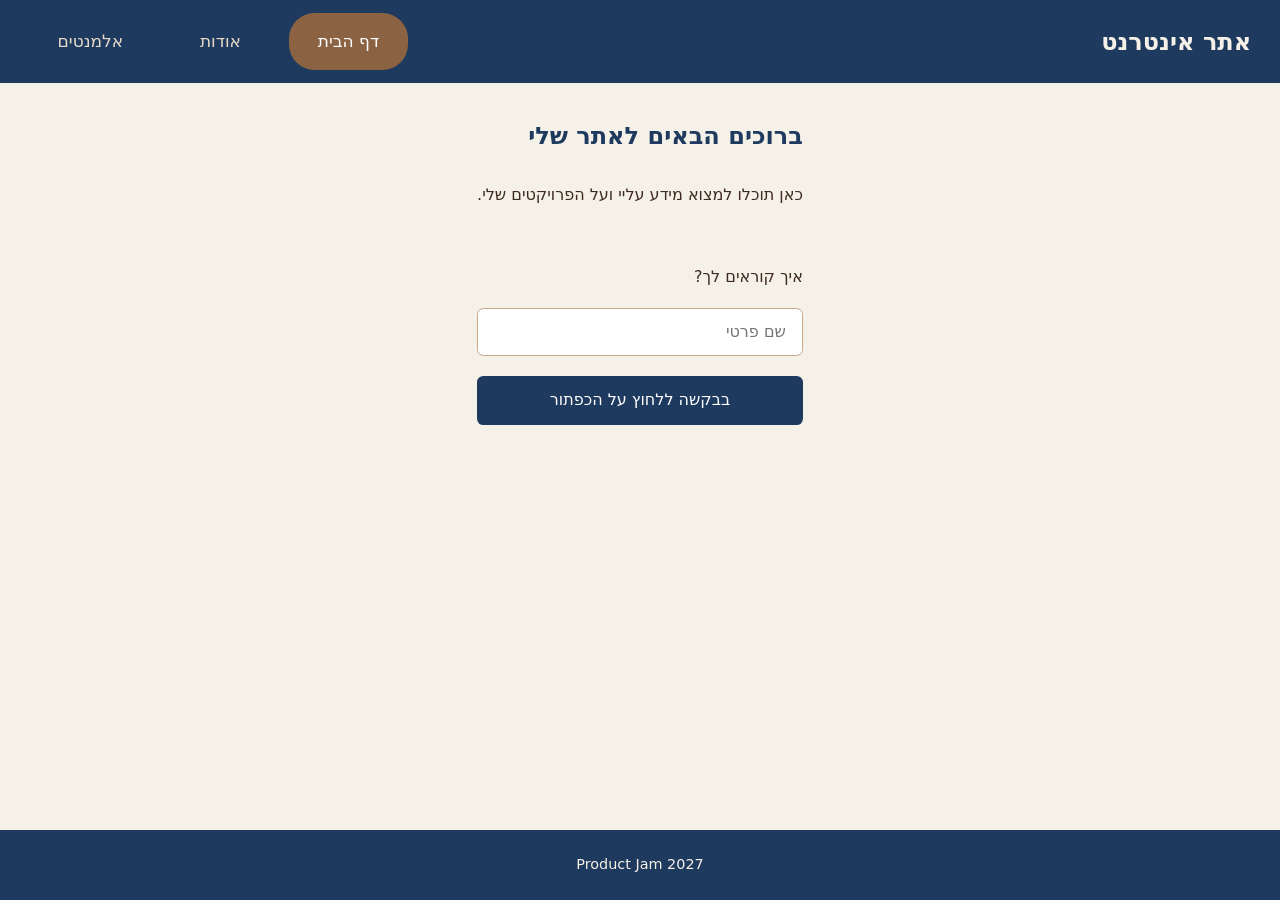
<file: index.html>
<!doctype html>
<html lang="he" dir="rtl">
  <head>
    <meta charset="UTF-8" />
    <link rel="icon" href="/favicon.png" />
    <meta name="viewport" content="width=device-width, initial-scale=1.0" />
    <title>אתר אינטרנט</title>
    <link href="/styles/reset.css" rel="stylesheet" />
    <link href="/styles/main.css" rel="stylesheet" />
  </head>
  <body>
    <header>
      <div class="topnav">
        <div class="navbar-title"><h2>אתר אינטרנט</h2></div>
        <div class="navbar-links">
          <a href="index.html" class="active">דף הבית</a>
          <a href="about.html">אודות</a>
          <a href="elements.html">אלמנטים</a>
        </div>
        <button class="hamburger" onclick="openDrawer()">
          <img src="public/icons/menu.svg" />
        </button>
      </div>
    </header>

    <div id="drawer" class="drawer">
      <button class="drawer-close" onclick="closeDrawer()">✕</button>
      <nav class="drawer-nav">
        <a href="index.html" onclick="closeDrawer()">דף הבית</a>
        <a href="about.html" onclick="closeDrawer()">אודות</a>
        <a href="elements.html" onclick="closeDrawer()">אלמנטים</a>
      </nav>
    </div>

    <main>
      <div class="body-container">
        <div class="top-text">
          <h2>ברוכים הבאים לאתר שלי</h2>
          <p>כאן תוכלו למצוא מידע עליי ועל הפרויקטים שלי.</p>
        </div>
        <form action="#" class="name-input-shit">
          <label for="name">איך קוראים לך?</label>
          <input type="text" id="name" name="name" placeholder="שם פרטי" />
          <button type="submit">בבקשה ללחוץ על הכפתור</button>
        </form>
        <h3 id="gallery-text" hidden>הנה כמה תמונות שצילמתי</h3>
        <div id="gallery" class="gallery" hidden>
          <div class="image-border">
            <img src="/my-photos/1.jpeg" alt="תמונה 1" loading="lazy" />
          </div>
          <div class="image-border">
            <img src="/my-photos/2.jpeg" alt="תמונה 2" loading="lazy" />
          </div>
          <div class="image-border">
            <img src="/my-photos/3.jpeg" alt="תמונה 3" loading="lazy" />
          </div>
          <div class="image-border">
            <img src="/my-photos/4.jpeg" alt="תמונה 4" loading="lazy" />
          </div>
          <div class="image-border">
            <img src="/my-photos/5.jpeg" alt="תמונה 5" loading="lazy" />
          </div>
          <div class="image-border">
            <img src="/my-photos/6.jpeg" alt="תמונה 6" loading="lazy" />
          </div>
          <div class="image-border">
            <img src="/my-photos/7.jpeg" alt="תמונה 4" loading="lazy" />
          </div>
          <div class="image-border">
            <img src="/my-photos/8.jpeg" alt="תמונה 5" loading="lazy" />
          </div>
          <div class="image-border">
            <img src="/my-photos/9.jpeg" alt="תמונה 6" loading="lazy" />
          </div>
        </div>
      </div>
    </main>

    <footer>
      <p>Product Jam 2027</p>
    </footer>

    <script src="/main.js"></script>
  </body>
</html>
</file>
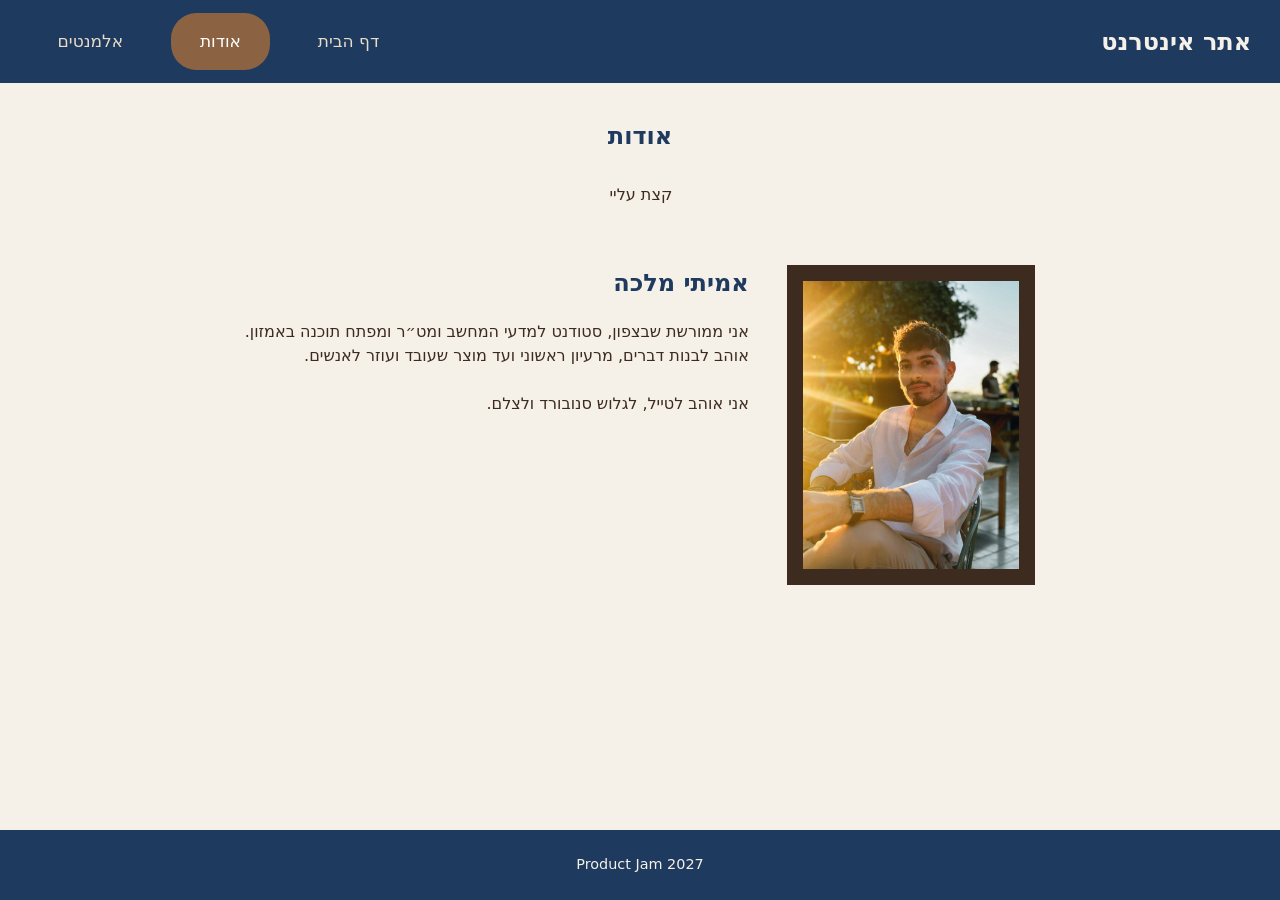
<file: about.html>
<!doctype html>
<html lang="he" dir="rtl">
  <head>
    <meta charset="UTF-8" />
    <link rel="icon" href="/favicon.png" />
    <meta name="viewport" content="width=device-width, initial-scale=1.0" />
    <title>אודות | אתר אינטרנט</title>
    <link href="/styles/reset.css" rel="stylesheet" />
    <link href="/styles/main.css" rel="stylesheet" />
  </head>
  <body>
    <header>
      <div class="topnav">
        <div class="navbar-title"><h2>אתר אינטרנט</h2></div>
        <div class="navbar-links">
          <a href="index.html">דף הבית</a>
          <a href="about.html" class="active">אודות</a>
          <a href="elements.html">אלמנטים</a>
        </div>
        <button class="hamburger" onclick="openDrawer()">
          <img src="public/icons/menu.svg" />
        </button>
      </div>
    </header>

    <div id="drawer" class="drawer">
      <button class="drawer-close" onclick="closeDrawer()">✕</button>
      <nav class="drawer-nav">
        <a href="index.html" onclick="closeDrawer()">דף הבית</a>
        <a href="about.html" onclick="closeDrawer()">אודות</a>
        <a href="elements.html" onclick="closeDrawer()">אלמנטים</a>
      </nav>
    </div>

    <main>
      <div class="body-container">
        <div class="top-text">
          <h2>אודות</h2>
          <p>קצת עליי</p>
        </div>

        <div class="profile">
          <div class="profile-image">
            <img src="public/my-image.jpeg" alt="תמונה שלי" />
          </div>
          <div class="profile-info">
            <h2>אמיתי מלכה</h2>
            <p>
              אני ממורשת שבצפון, סטודנט למדעי המחשב ומט״ר ומפתח תוכנה באמזון.<br />
              אוהב לבנות דברים, מרעיון ראשוני ועד מוצר שעובד ועוזר לאנשים.<br />
              <br />
              אני אוהב לטייל, לגלוש סנובורד ולצלם.
            </p>
          </div>
        </div>
      </div>
    </main>

    <footer>
      <p>Product Jam 2027</p>
    </footer>

    <script src="/main.js"></script>
  </body>
</html>
</file>
<file: styles/main.css>
:root {
  --navy: #1e3a5f;
  --navy-light: #2c5282;
  --beige: #f5f0e8;
  --beige-dark: #e8dcc8;
  --brown: #8b6343;
  --brown-dark: #3d2b1f;
  --brown-light: #c8a882;
}

body {
  background-color: var(--beige);
  color: var(--brown-dark);
  min-height: 100vh;
  display: flex;
  flex-direction: column;
}

h1,
h2,
h3 {
  color: var(--navy);
}

.topnav {
  background-color: var(--navy);
  display: flex;
  padding: 0.8rem 1.8rem;
  justify-content: space-between;
  align-items: center;
  position: fixed;
  top: 0;
  width: 100%;
}

.navbar-title {
  color: var(--beige);
  text-align: center;
  font-size: 1rem;
}

.navbar-title h2 {
  color: var(--beige);
}

.navbar-links {
  display: flex;
  gap: 1.2rem;
}

/* Style the links inside the navigation bar */
.topnav a {
  transition: all 0.3s;
  border-radius: 1.6rem;
  padding: 1rem 1.8rem;
  float: right;
  display: block;
  color: var(--beige-dark);
  text-align: center;
  text-decoration: none;
  font-size: 17px;
}

/* Change the color of links on hover */
.topnav a:hover {
  background-color: rgba(255, 255, 255, 0.12);
  color: white;
}

/* Add an active class to highlight the current page */
.topnav a.active {
  background-color: var(--brown);
  color: white;
}

.hamburger {
  display: none;
  background: none;
  border: none;
  cursor: pointer;
  padding: 0.4rem;
}

.hamburger img {
  width: 1.8rem;
  height: 1.8rem;
  filter: brightness(0) invert(1);
}

@media screen and (max-width: 600px) {
  .navbar-links {
    display: none;
  }
  .hamburger {
    display: block;
  }
}

.drawer {
  display: none;
  position: fixed;
  inset: 0;
  background-color: var(--beige-dark);
  z-index: 100;
  flex-direction: column;
  align-items: center;
  justify-content: center;
}

.drawer.open {
  display: flex;
}

.drawer-close {
  position: absolute;
  top: 1.2rem;
  left: 1.2rem;
  background: none;
  border: none;
  font-size: 1.4rem;
  cursor: pointer;
  color: var(--brown-dark);
}

.drawer-nav {
  display: flex;
  flex-direction: column;
  align-items: center;
  gap: 2.4rem;
}

.drawer-nav a {
  color: var(--navy);
  text-decoration: none;
  font-size: 1.4rem;
  font-weight: 500;
}

main {
  display: flex;
  justify-content: center;
  margin-top: 5rem;
}

.body-container {
  max-width: 80rem;
  padding: 2.4rem;
  display: flex;
  flex-direction: column;
  gap: 3.6rem;
  align-items: center;
}

.top-text {
  display: flex;
  flex-direction: column;
  gap: 1.8rem;
}

.name-input-shit {
  display: flex;
  flex-direction: column;
  gap: 1.2rem;
  max-width: 24rem;
  width: 100%;
}

.name-input-shit input[type="text"] {
  padding: 0.7rem 1rem;
  border: 1.5px solid var(--brown-light);
  border-radius: 0.4rem;
  font-size: 1rem;
  background: white;
}

.name-input-shit input[type="text"]:focus {
  outline: none;
  border-color: var(--navy);
}

.name-input-shit button[type="submit"] {
  padding: 0.8rem 1.6rem;
  background-color: var(--navy);
  color: white;
  border: none;
  border-radius: 0.4rem;
  font-size: 1rem;
  cursor: pointer;
  transition: background-color 0.2s;
}

.name-input-shit button[type="submit"]:hover {
  background-color: var(--navy-light);
}

/* ===== GALLERY ===== */
.gallery {
  display: grid;
  grid-template-columns: repeat(auto-fill, minmax(min(20rem, 100%), 1fr));
  gap: 1rem;
}

.gallery[hidden] {
  display: none;
}

.gallery .image-border {
  width: 100%;
  aspect-ratio: 1;
  object-fit: cover;
  box-shadow: 0 2px 8px rgba(61, 43, 31, 0.15);
  transition: all 0.3s;
  background-color: white;
  border: 1rem solid var(--brown-light);
  padding: 3rem;
}

.gallery img {
  width: 100%;
  aspect-ratio: 1;
  object-fit: cover;
  transition: all 0.3s;
  box-shadow: 0 0 15px 2px rgba(0, 0, 0, 0.3);
}
.gallery img:hover {
  transform: scale(1.3);
}

/* ===== FOOTER ===== */
footer {
  background-color: var(--navy);
  color: var(--beige);
  text-align: center;
  padding: 1.5rem 2rem;
  font-size: 0.9rem;
  margin-top: auto;
}

/* ===== ABOUT PAGE ===== */
.profile {
  display: flex;
  gap: 2.4rem;
  align-items: flex-start;
}

.profile-image {
  height: 20rem;
  background-color: var(--brown-dark);
  flex-shrink: 0;
  display: flex;
  align-items: center;
  justify-content: center;
  color: var(--brown);
  font-size: 0.9rem;
  text-align: center;
  padding: 1rem;
  overflow: hidden;
}

.profile-image img {
  width: 100%;
  height: 100%;
  object-fit: cover;
}

.profile-info {
  display: flex;
  flex-direction: column;
  gap: 1.2rem;
}

.interests-list {
  padding-right: 1.5rem;
  display: flex;
  flex-direction: column;
  gap: 0.4rem;
}

@media screen and (max-width: 600px) {
  .profile {
    flex-direction: column;
  }
  .profile-image {
    width: 100%;
    height: 22rem;
  }
}

/* ===== ELEMENTS PAGE ===== */
table {
  display: block;
  max-width: 100%;
  overflow-x: auto;
}

pre {
  overflow-x: auto;
}

textarea {
  max-width: 100%;
}

fieldset {
  min-width: 0;
}
</file>
